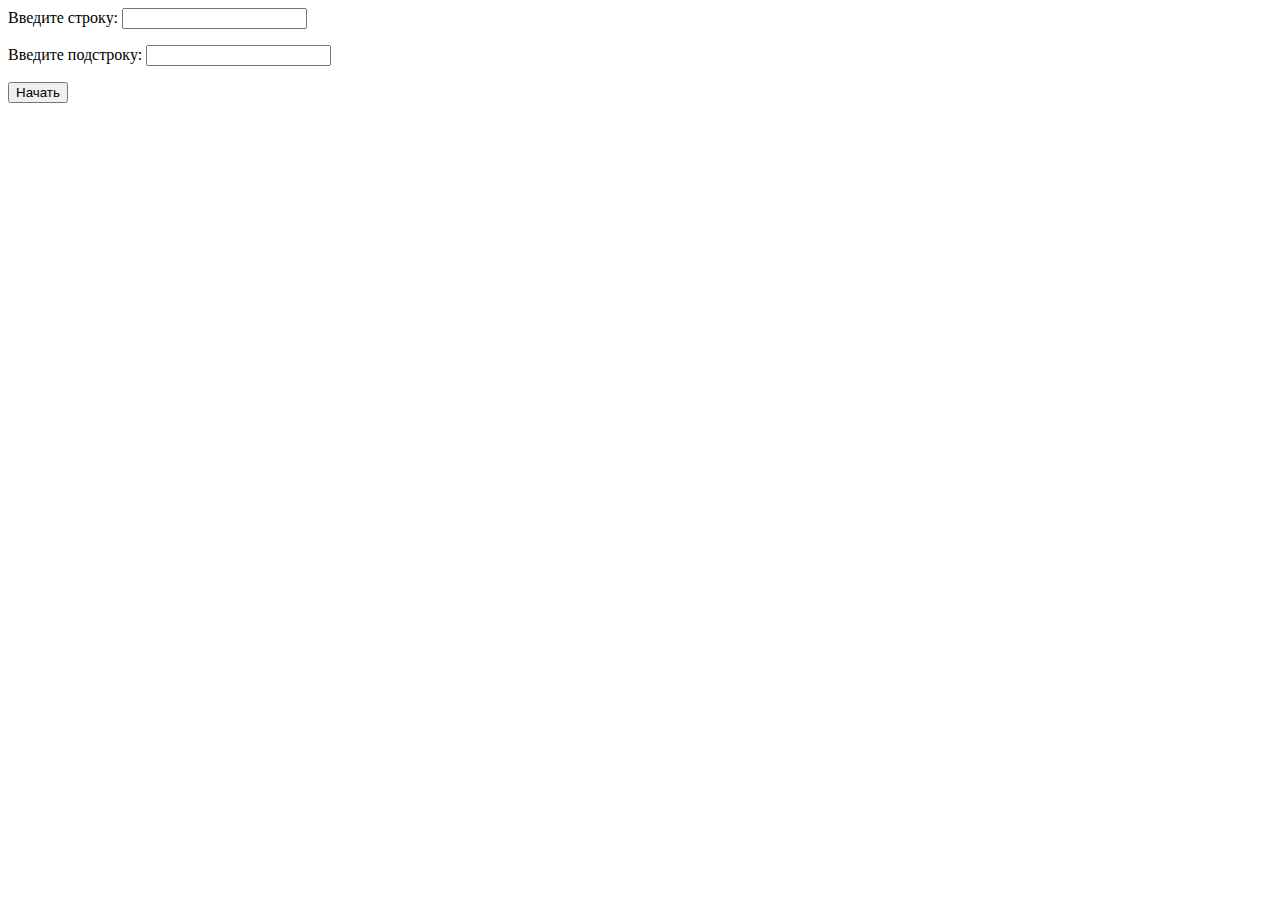
<file: №1/1.html>
<!DOCTYPE html>
<html>
    <head>
        <title> Практика№1 </title>
        <script src = "1.js"> </script>
    </head>

    <body>
        <form>
            <label for="fullstr">Введите строку: </label>
            <input type="text" name="fullstr" id="fullstr"/>
        </form>
        <p></p>
        <form>
            <label for="str">Введите подстроку: </label>
            <input type="text" name="str" id="str" />
        </form>
        <p></p>
        <button type="submit" onclick="search(fullstr, str)"> Начать</button>
        
        <p id = "return"></p>
    </body>
</html>
</file>
